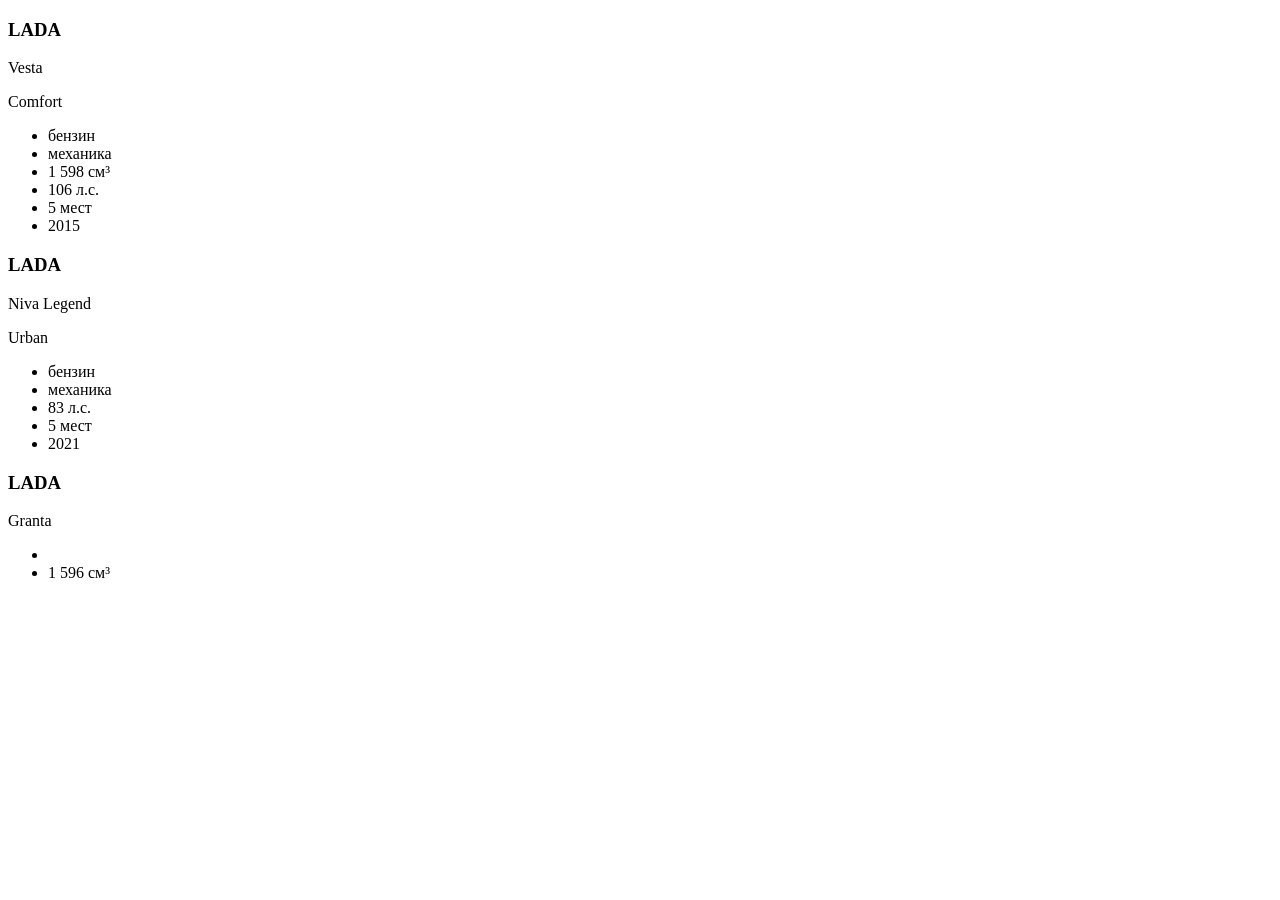
<file: projects/catalog_api/fixtures/catalog_page.html>
<!DOCTYPE html>
<html lang="ru">
<body>
<section class="catalog">
  <article data-spec-card>
    <h3 data-spec="brand">LADA</h3>
    <p data-spec="model">Vesta</p>
    <p data-spec="trim">Comfort</p>
    <ul>
      <li data-spec="fuel">бензин</li>
      <li data-spec="transmission">механика</li>
      <li data-spec="engine">1 598 см³</li>
      <li data-spec="power">106 л.с.</li>
      <li data-spec="seats">5 мест</li>
      <li data-spec="year">2015</li>
    </ul>
  </article>
  <article data-spec-card>
    <h3 data-spec="brand">LADA</h3>
    <p data-spec="model">Niva Legend</p>
    <p data-spec="trim">Urban</p>
    <ul>
      <li data-spec="fuel">бензин</li>
      <li data-spec="transmission">механика</li>
      <li data-spec="power">83 л.с.</li>
      <li data-spec="seats">5 мест</li>
      <li data-spec="year">2021</li>
    </ul>
  </article>
  <article data-spec-card>
    <h3 data-spec="brand">LADA</h3>
    <p data-spec="model">Granta</p>
    <ul>
      <li data-spec="fuel"></li>
      <li data-spec="engine">1 596 см³</li>
    </ul>
  </article>
</section>
</body>
</html>
</file>
